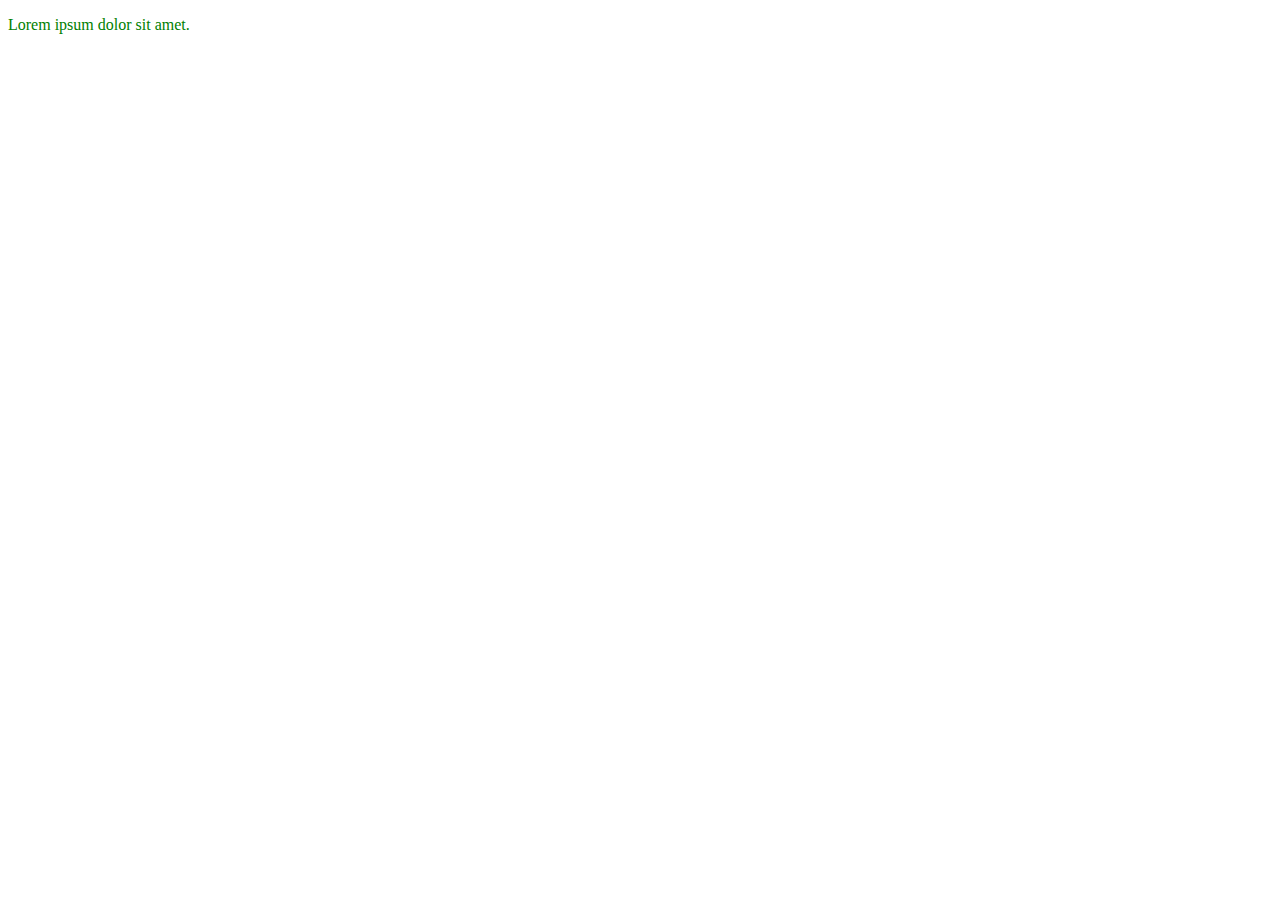
<file: task_2/index.html>
<!doctype html>
<html lang="en">
<head>
    <meta charset="UTF-8">
    <meta name="viewport"
          content="width=device-width, user-scalable=no, initial-scale=1.0, maximum-scale=1.0, minimum-scale=1.0">
    <meta http-equiv="X-UA-Compatible" content="ie=edge">
    <title>Document</title>

    <link rel="stylesheets" href="./styles.css">
    <style>
        /* these styles more important than from files, but less important than inline styles */
        .foo {
            color: red;
        }
    </style>
</head>
<body>
    <div>
        <!-- inline styles the most important -->
        <p class="foo" style="color: green;">Lorem ipsum dolor sit amet.</p>
    </div>
</body>
</html>
</file>
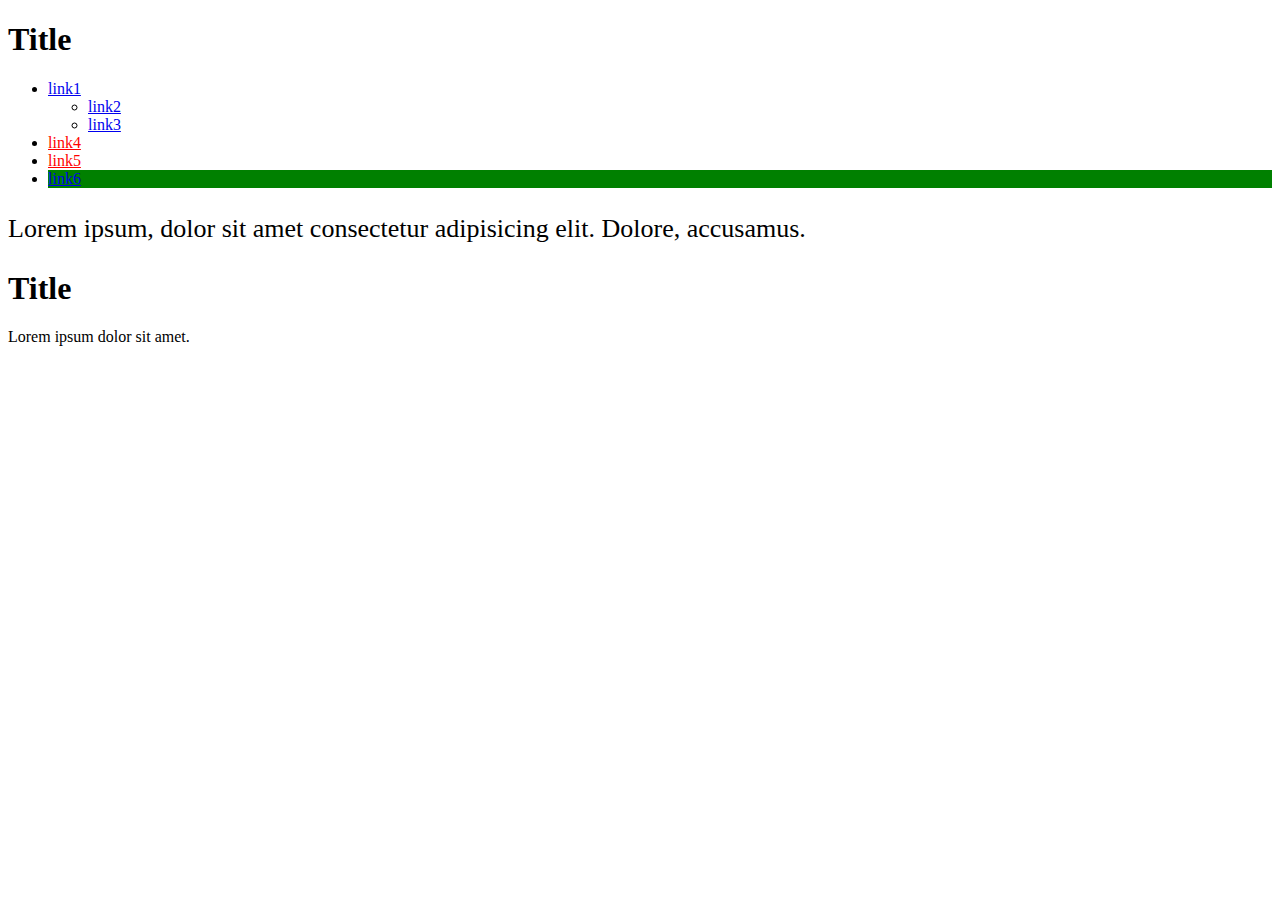
<file: task_3/index.html>
<!DOCTYPE html>
<html lang="en">
<head>
    <meta charset="UTF-8">
    <meta http-equiv="X-UA-Compatible" content="IE=edge">
    <meta name="viewport" content="width=device-width, initial-scale=1.0">
    <title>Document</title>
    <link rel="stylesheet" href="style.css">
</head>
<body>
    <div class="holder">
        <h1>Title</h1>
        <ul class="list">
          <li>
            <a href="#">link1</a>
            <ul>
              <li><a href="#">link2</a></li>
              <li><a href="#">link3</a></li>
            </ul>
          </li>
          <li><a href="https://www.youtube.com/">link4</a></li>
          <li><a href="https://validator.w3.org/">link5</a></li>
          <li><a href="#">link6</a></li>
        </ul>
        <p>Lorem ipsum, dolor sit amet consectetur adipisicing elit. Dolore, accusamus.</p>
        <h1>Title</h1>
        <p>Lorem ipsum dolor sit amet.</p>
      </div>
</body>
</html>
</file>
<file: task_2/styles.css>
/* the styles the most unimportant */
.foo {
    color: blue;
}
</file>
<file: task_3/style.css>
a[href^='https://'] {
    color: red;
}

.holder > ul > li:last-child {
    background-color: green;
} 

ul + p {
    font-size: 26px;
}
</file>
